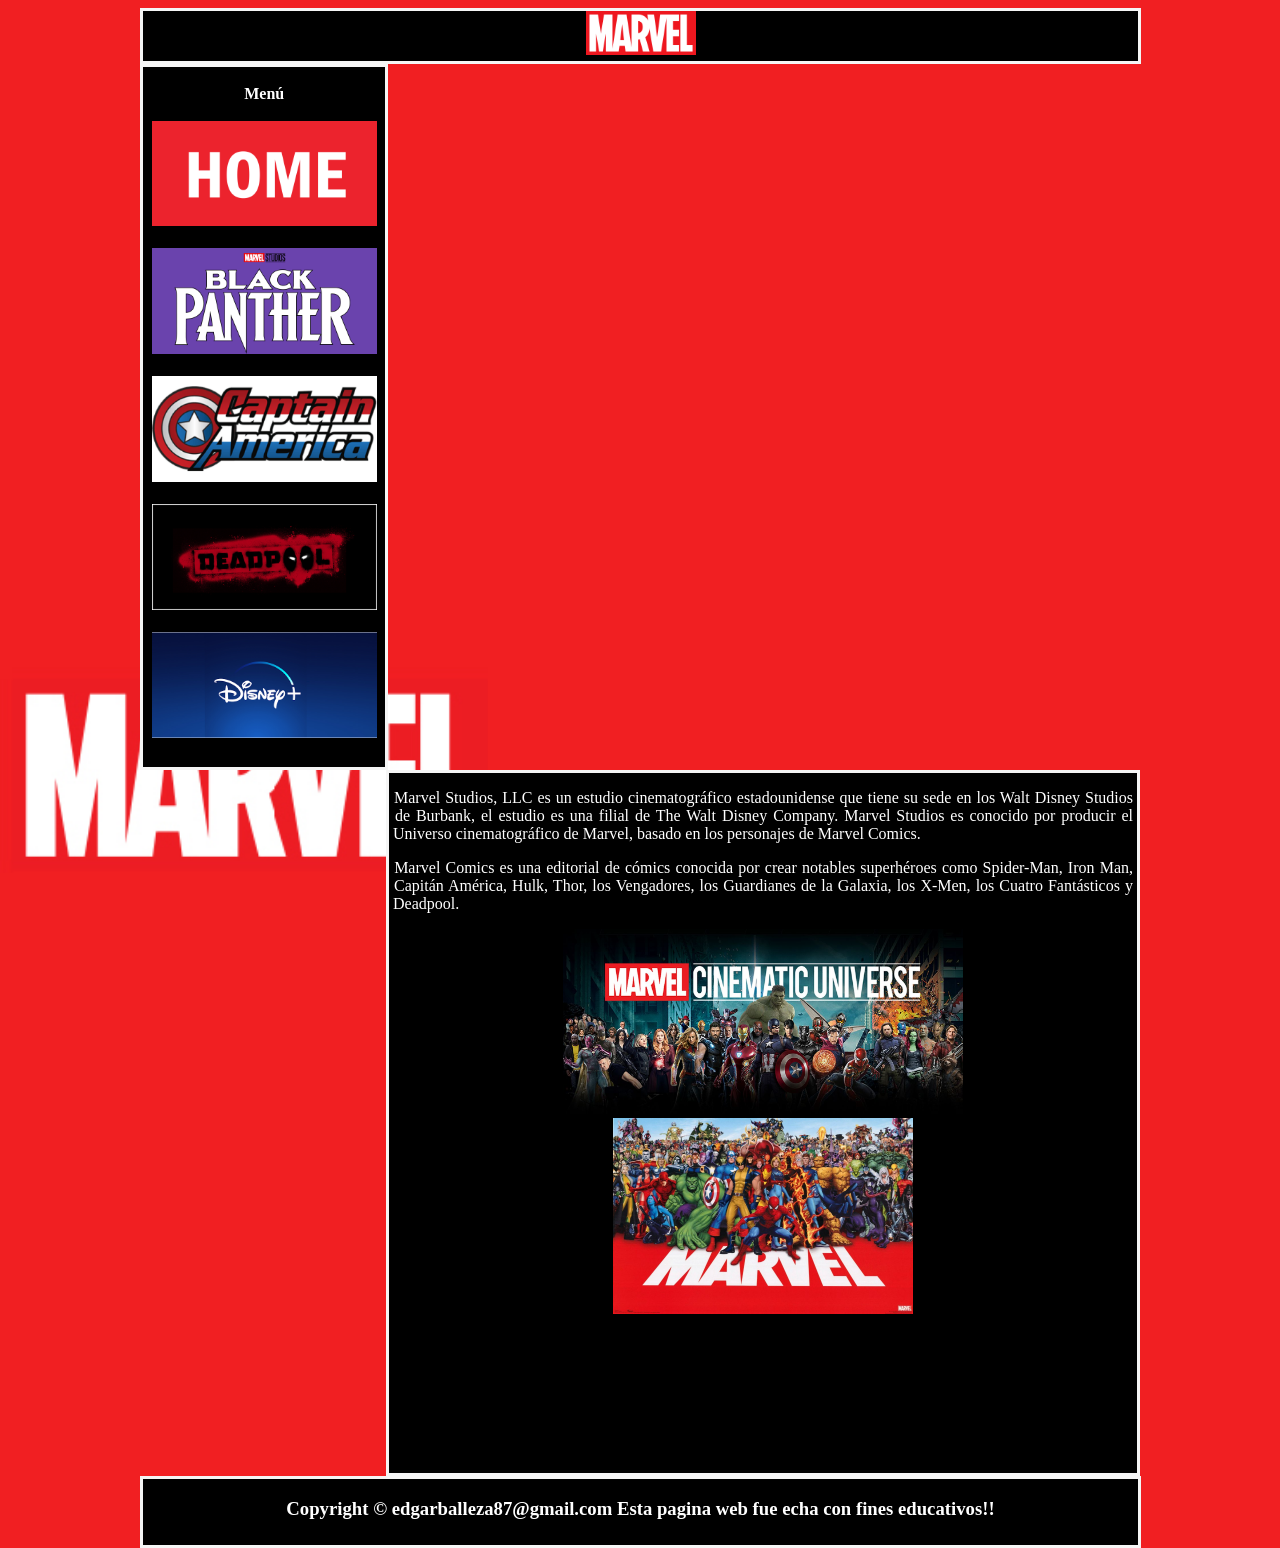
<file: index.html>
<!DOCTYPE html>
    <html lang="en">
        <head>
            <meta charset="UTF-8">
            <title>MARVEL</title>
            <style>
                .marcogeneral{
                    border: black 10px solid;
                }
                .marcocont{
                        border: whitesmoke 3px solid;
                    }
                .centrardiv{
                    margin-left: auto;
                    margin-right: auto;
                }  
                
                body{
                    background-image: url("FondoMarvel.jpg");
                    background-size:cover;
                    background-repeat: no-repeat;
                    
                    
                }

            </style>
        </head>

        <body>
            
            <div class="marcogeneral; centrardiv" id="container" style="width: 1000px; height: 1000px;"><!--width = ancho; height = altura-->
                <div id="header" class="marcocont" style="background-color: black; text-align: center; width: 995px; height: 50px; float:left;">
                    <img src="logomarvel.png" style="width:110px; ">
                </div>
                <div class="marcocont" id="menu" style="background-color: black; color: white; width:242.4px; height: 700px ; float: left; text-align: center;">
                <br><b>Menú</b><br><br>
                <a href="Marvel.html"> <img style="width: 225px;" src="btnHome.jpg"> </a><br><br>
                <a href="Blackpanther.html"> <img style="width: 225px;" src="BlackPanterBoton.jpg"></a><br><br>
                <a href="CapitanAmerica.html"> <img style="width: 225px;" src="capitanAmericaBoton.jpg"> </a><br><br>
                <a href="Deadpool.html"> <img style="width: 225px;" src="deadpoolboton.jpg"> </a><br><br>
                <a href="ListaTabla.html"> <img style="width: 225px;" src="BtnDisney.png"> </a>
                </div>
                <div class="marcocont" id="content" style="background-color: black; color: white; width: 748px; height: 700px; float: right; text-align: justify;">
                    <p>&nbsp;Marvel Studios, LLC​ es un estudio cinematográfico estadounidense que tiene su sede en los Walt Disney Studios&nbsp; 
                        &nbsp;de Burbank, el estudio es una filial de The Walt Disney Company. Marvel Studios es conocido por producir el&nbsp;
                        &nbsp;Universo cinematográfico de Marvel, basado en los personajes de Marvel Comics.</p>
                    <p>&nbsp;Marvel Comics es una editorial de cómics conocida por crear notables superhéroes como Spider-Man, Iron Man,&nbsp; 
                        &nbsp;Capitán América, Hulk, Thor, los Vengadores, los Guardianes de la Galaxia, los X-Men, los Cuatro Fantásticos y&nbsp; 
                        &nbsp;Deadpool.</p>
                    <div style="text-align: center;">
                        <img style="width: 400px; " src="MCU.png">
                    </div>
                    <div style="text-align:center;">
                        <img style="width: 300px; " src="personajes.jpg">
                    </div>
                </div>
                <div class="marcocont" id="footer" style="background-color: black; width: 995px; height: 66px; float: left;" > 
                    <h3 style="color: white; text-align: center;">Copyright © edgarballeza87@gmail.com Esta pagina web fue echa con fines educativos!!</h3>
                </div>
            </div>
        </body>

    </html>
</file>
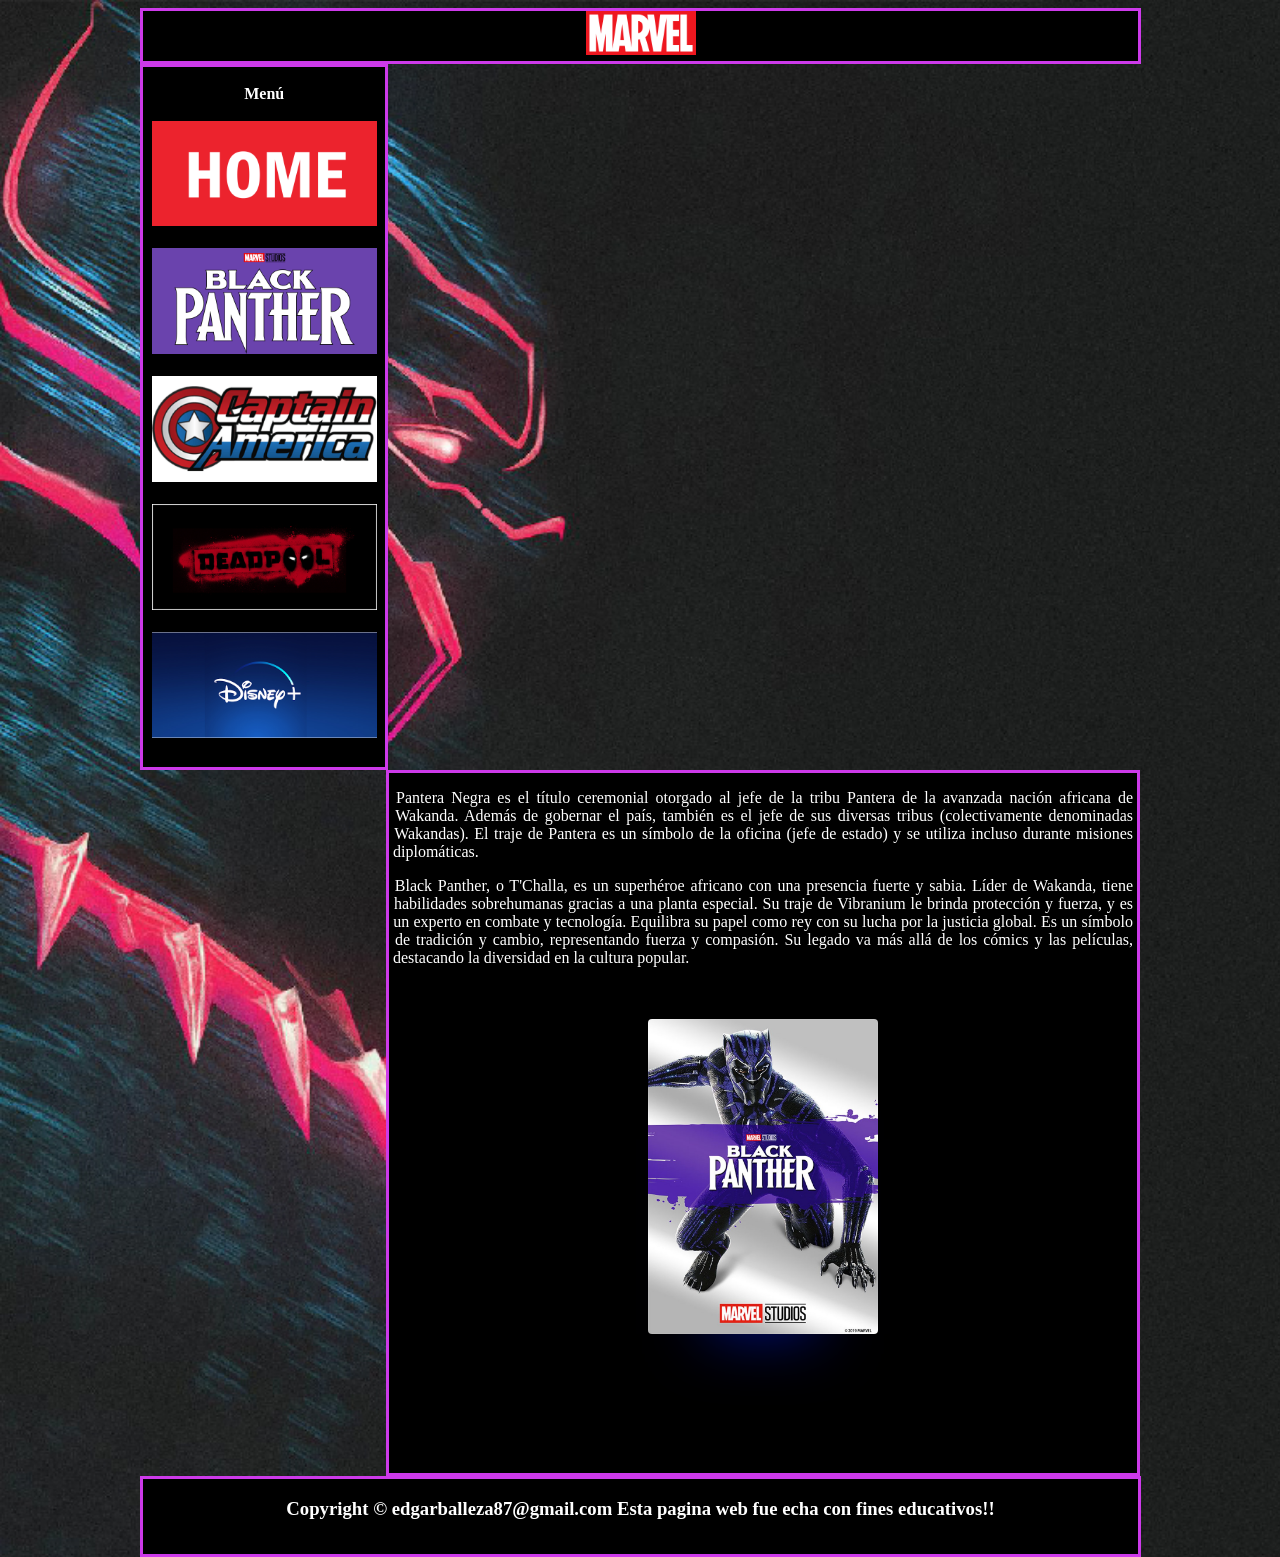
<file: Blackpanther.html>
<!DOCTYPE html>
<html lang="en">
<head>
    <meta charset="UTF-8">
    <title>BLACK PANTHER</title>
    <link href="styleblack.css" rel="stylesheet">
    <style>
        .centrardiv{
        margin-left: auto;
        margin-right: auto; 
        }
        body{
                    background-image: url("fondoBlackPanther.jpg");
                    background-size: cover;
                    background-repeat: no-repeat;
                } 
    </style>
</head> 
<body>
    <div id="container" class="marcogeneral; centrardiv" style="width: 1000px; height: 1000px;"><!--width = ancho; height = altura-->
        <div id="header" class="marcocont" style="background-color: black; text-align: center; width: 995px; height: 50px; float:left;">
            <img src="logomarvel.png" style="width:110px; ">
        </div>
        <div id="menu" class="marcocont" style="background-color: black; color: white; width:242.4px; height: 700px; float: left; text-align: center;">
        <br><b>Menú</b><br><br>
        <a href="Marvel.html"> <img style="width: 225px;" src="btnHome.jpg"> </a><br><br>
        <a href="Blackpanther.html"> <img style="width: 225px;" src="BlackPanterBoton.jpg"></a><br><br>
        <a href="CapitanAmerica.html"> <img style="width: 225px;" src="capitanAmericaBoton.jpg"> </a><br><br>
        <a href="Deadpool.html"> <img style="width: 225px;" src="deadpoolboton.jpg"> </a><br><br>
        <a href="ListaTabla.html"> <img style="width: 225px;" src="BtnDisney.png"> </a>
        </div>
        <div class="marcocont" id="content" style="background-color: black; color: white; width: 748px; height: 700px; float: right; text-align: justify;">
            <p>&nbsp;Pantera Negra es el título ceremonial otorgado al jefe de la tribu Pantera de la avanzada nación africana de&nbsp;
                &nbsp;Wakanda. Además de gobernar el país, también es el jefe de sus diversas tribus (colectivamente denominadas&nbsp;
                &nbsp;Wakandas). El traje de Pantera es un símbolo de la oficina (jefe de estado) y se utiliza incluso durante misiones&nbsp;
                &nbsp;diplomáticas.</p>
            <p>&nbsp;Black Panther, o T'Challa, es un superhéroe africano con una presencia fuerte y sabia. Líder de Wakanda, tiene&nbsp;
                &nbsp;habilidades sobrehumanas gracias a una planta especial. Su traje de Vibranium le brinda protección y fuerza, y es&nbsp;
                &nbsp;un experto en combate y tecnología. Equilibra su papel como rey con su lucha por la justicia global. Es un símbolo&nbsp;
                &nbsp;de tradición y cambio, representando fuerza y compasión. Su legado va más allá de los cómics y las películas,&nbsp;
                &nbsp;destacando la diversidad en la cultura popular.</p>
           
            <div>
                <br><br>
            <article class="centrar-article">
                <img src="blackpanterposter.jpg">
                <img src="black.png">
            </article>
           </div>  
        </div>

        <div class="marcocont" id="footer" style="background-color: black; width: 995px; height: 75px; float: left;" >
            <h3 style="color: white; text-align: center;">Copyright © edgarballeza87@gmail.com Esta pagina web fue echa con fines educativos!!</h3>
        </div>

    </div>
</body>
</html>
</file>
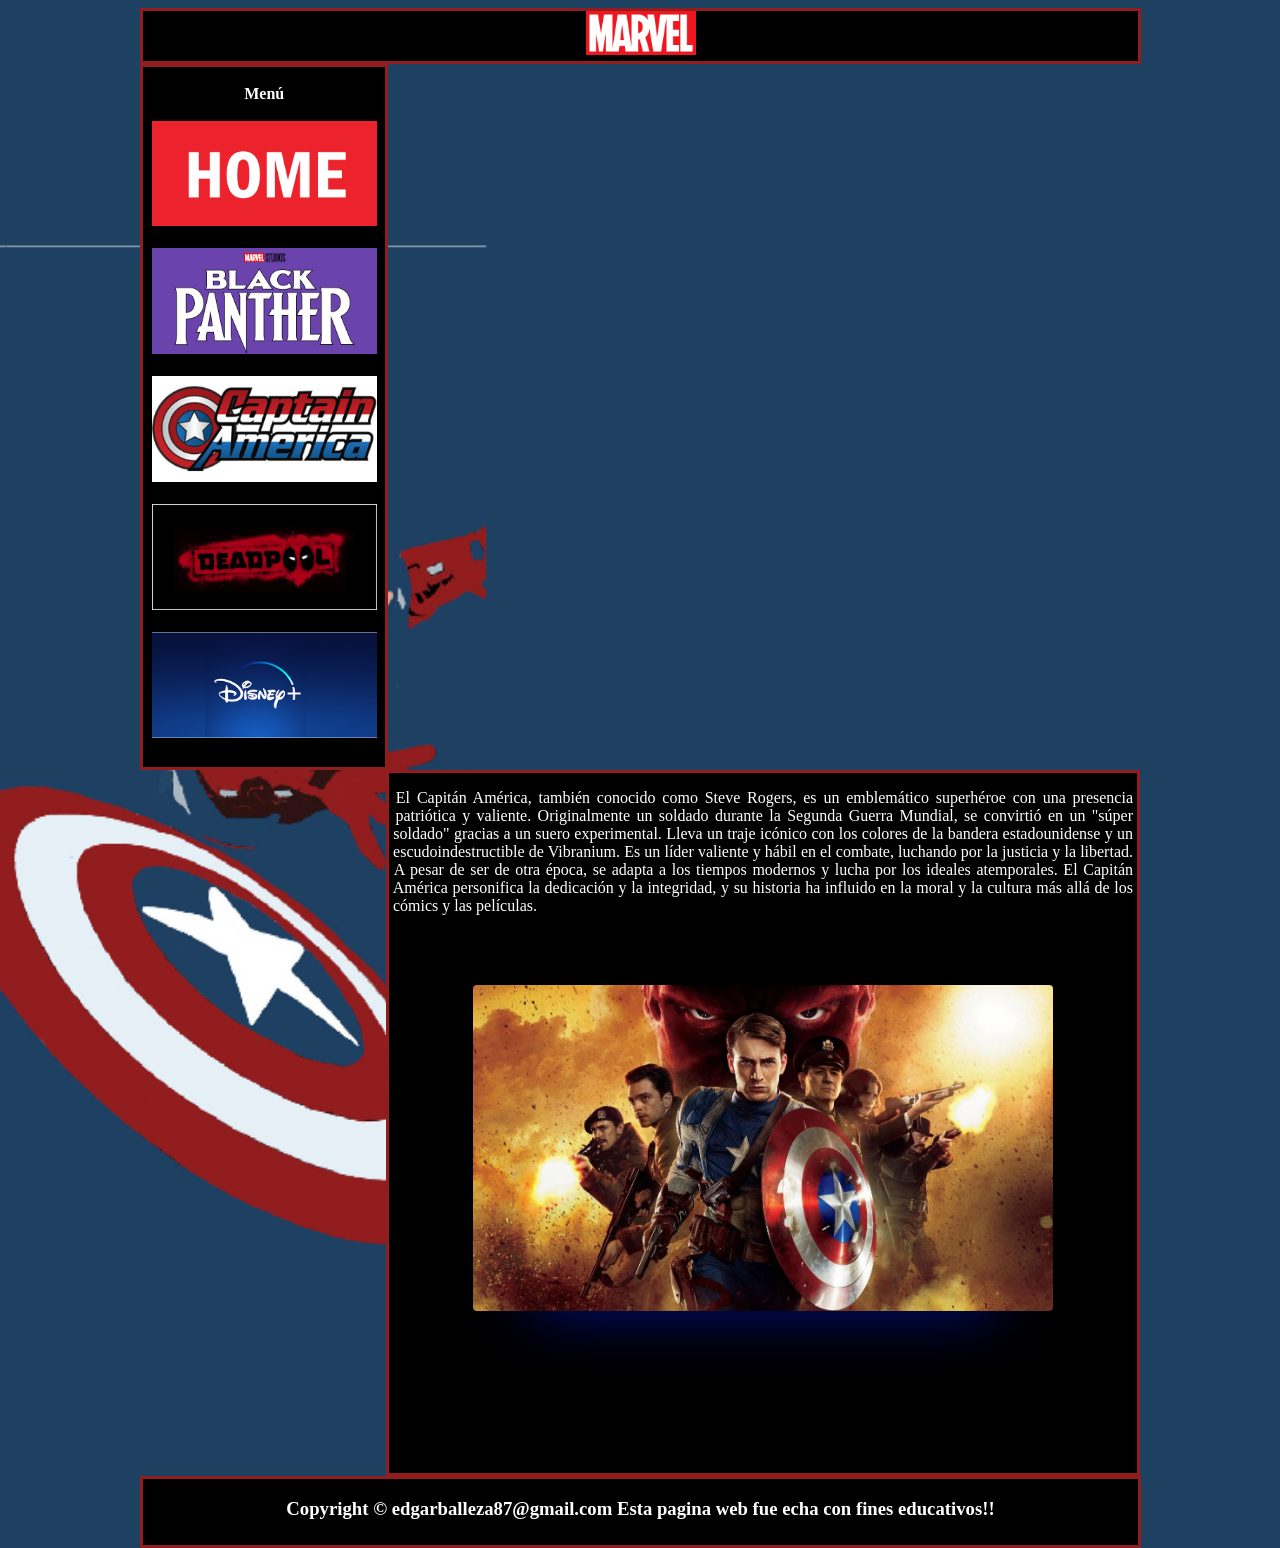
<file: CapitanAmerica.html>
<!DOCTYPE html>
<html lang="en">
<head>
    <meta charset="UTF-8">
    <title>CAPITAN AMERICA</title>
    <link href="stylecap.css" rel="stylesheet">
    <style>
        .centrardiv{
        margin-left: auto;
        margin-right: auto; 
        }
        body{
                    background-image: url("capfodno.jpg  ");
                    background-size: cover;
                    background-repeat: no-repeat;
                } 

    </style>
</head>
<body>
    <div id="container" class="marcogeneral; centrardiv" style="width: 1000px; height: 700px;"><!--width = ancho; height = altura-->
        <div id="header" class="marcocont" style="background-color: black; text-align: center; width: 995px; height: 50px; float:left;">
            <img src="logomarvel.png" style="width:110px; ">
        </div>
        <div id="menu" class="marcocont" style="background-color: black; color: white; width:242.4px; height: 700px; float: left; text-align: center;">
        <br><b>Menú</b><br><br>
        <a href="Marvel.html"> <img style="width: 225px;" src="btnHome.jpg"> </a><br><br>
        <a href="Blackpanther.html"> <img style="width: 225px;" src="BlackPanterBoton.jpg"></a><br><br>
        <a href="CapitanAmerica.html"> <img style="width: 225px;" src="capitanAmericaBoton.jpg"> </a><br><br>
        <a href="Deadpool.html"> <img style="width: 225px;" src="deadpoolboton.jpg"> </a><br><br>
        <a href="ListaTabla.html"> <img style="width: 225px;" src="BtnDisney.png"> </a>
        </div>
        <div class="marcocont" id="content" style="background-color: black; color: white; width: 748px; height: 700px; float: right; text-align: justify;">
            <p>&nbsp;El Capitán América, también conocido como Steve Rogers, es un emblemático superhéroe con una presencia&nbsp;
                &nbsp;patriótica y valiente. Originalmente un soldado durante la Segunda Guerra Mundial, se convirtió en un "súper&nbsp;
                &nbsp;soldado" gracias a un suero experimental. Lleva un traje icónico con los colores de la bandera estadounidense y un&nbsp; 
                &nbsp;escudoindestructible de Vibranium. Es un líder valiente y hábil en el combate, luchando por la justicia y la libertad.&nbsp;
                &nbsp;A pesar de ser de otra época, se adapta a los tiempos modernos y lucha por los ideales atemporales. El Capitán&nbsp;
                &nbsp;América personifica la dedicación y la integridad, y su historia ha influido en la moral y la cultura más allá de los&nbsp;
                &nbsp;cómics y las películas.</p>
            
            <div>
                <br><br><br>
                <article class="centrar-article">
                 <img src="cap.jpg">
                 <img src="cap.png">
                </article>
            </div>
        </div>
        <div class="marcocont" id="footer" style="background-color: black; width: 995px; height: 66px; float: left;" >
            <h3 style="color: white; text-align: center;">Copyright © edgarballeza87@gmail.com Esta pagina web fue echa con fines educativos!!</h3>
        </div>
    </div>
</body>
</html>
</file>
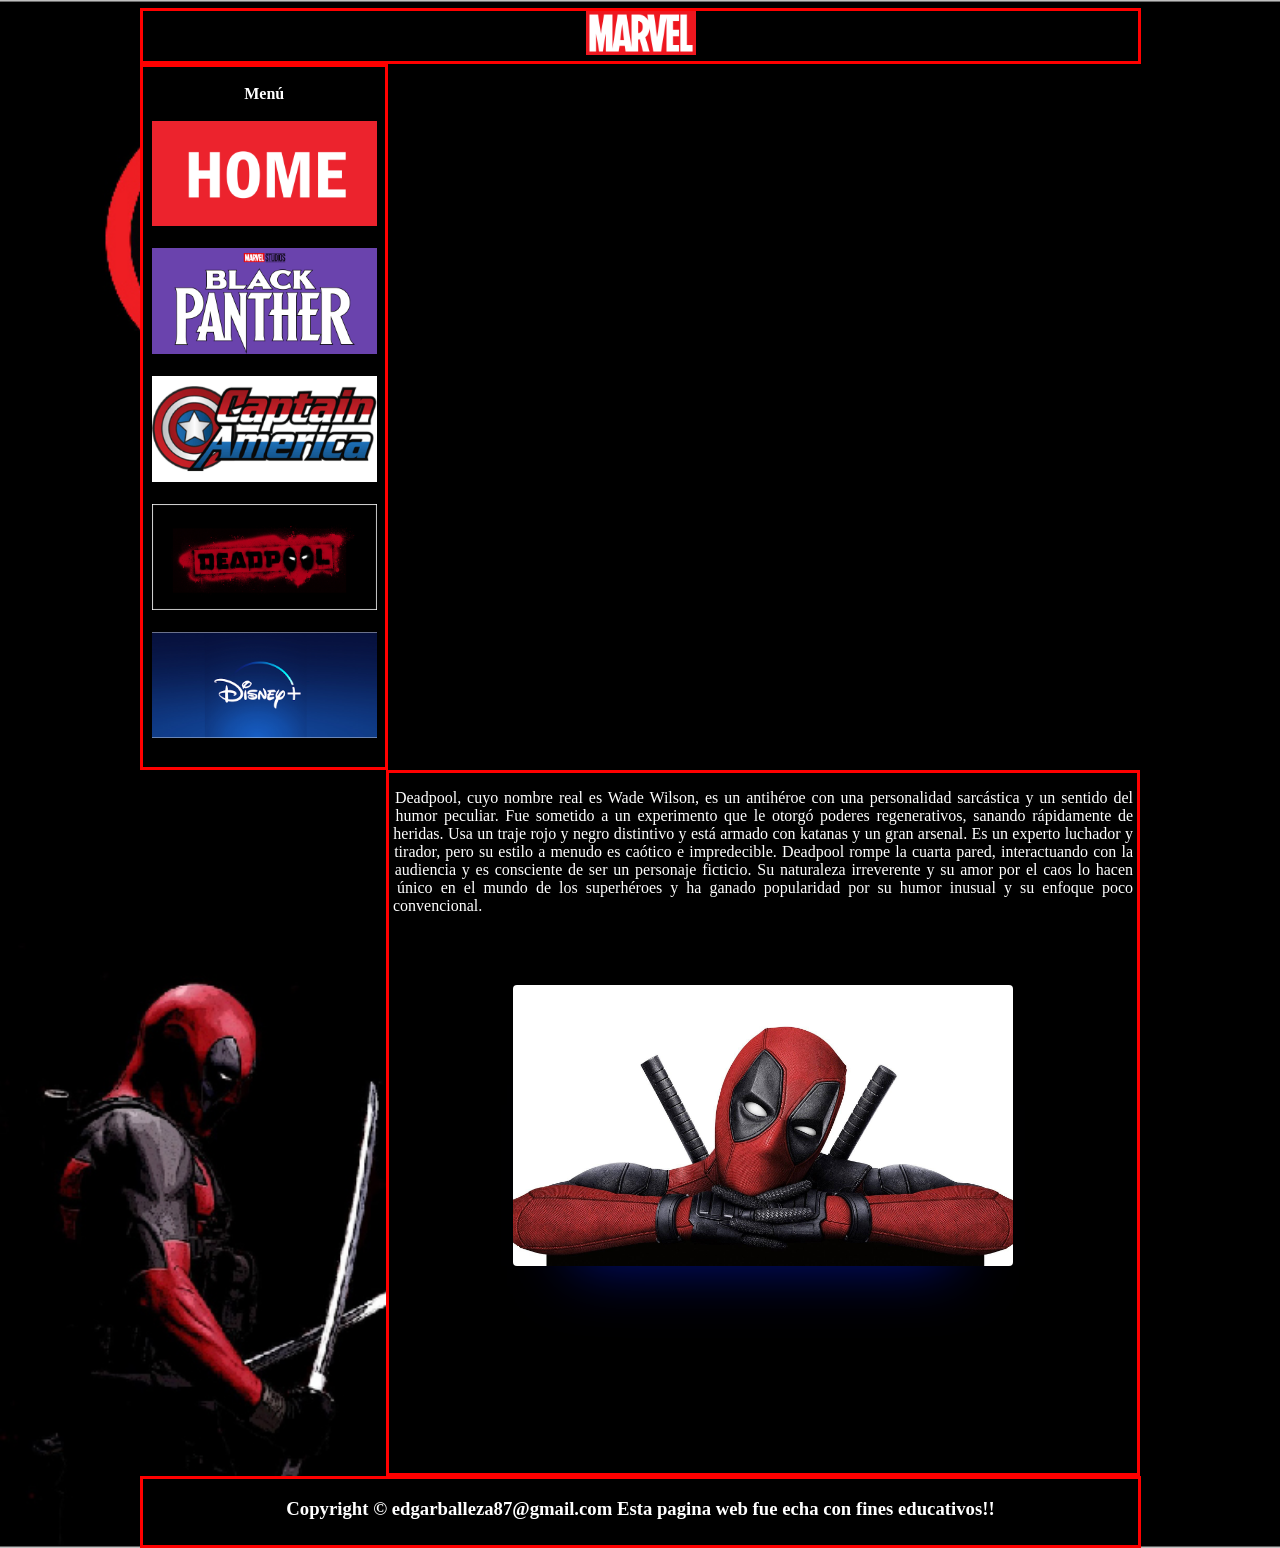
<file: Deadpool.html>
<!DOCTYPE html>
<html lang="en">
<head>
    <meta charset="UTF-8">
    <title>DEADPOOL</title>
    <link href="styleded.css" rel="stylesheet">
    <style>
        .centrardiv{
        margin-left: auto;
        margin-right: auto; 
        }
        body{
                    background-image: url("deadpoolfondo.jpg");
                    background-size: cover;
                    background-repeat: no-repeat;
                }
    </style>
</head>
<body>
    <div id="container" class="marcogeneral; centrardiv" style="width: 1000px; height: 1000px;"><!--width = ancho; height = altura-->
        <div id="header" class="marcocont" style="background-color: black; text-align: center; width: 995px; height: 50px; float:left;">
            <img src="logomarvel.png" style="width:110px; ">
        </div>
        <div id="menu" class="marcocont" style="background-color: black; color: white; width:242.4px; height: 700px; float: left; text-align: center;">
        <br><b>Menú</b><br><br>
        <a href="Marvel.html"> <img style="width: 225px;" src="btnHome.jpg"> </a><br><br>
        <a href="Blackpanther.html"> <img style="width: 225px;" src="BlackPanterBoton.jpg"></a><br><br>
        <a href="CapitanAmerica.html"> <img style="width: 225px;" src="capitanAmericaBoton.jpg"> </a><br><br>
        <a href="Deadpool.html"> <img style="width: 225px;" src="deadpoolboton.jpg"> </a><br><br>
        <a href="ListaTabla.html"> <img style="width: 225px;" src="BtnDisney.png"> </a>
        </div>
        <div class="marcocont" id="content" style="background-color: black; color: white; width: 748px; height: 700px; float: right; text-align: justify;">
            <p>&nbsp;Deadpool, cuyo nombre real es Wade Wilson, es un antihéroe con una personalidad sarcástica y un sentido del&nbsp;
                &nbsp;humor peculiar. Fue sometido a un experimento que le otorgó poderes regenerativos, sanando rápidamente de&nbsp;
                &nbsp;heridas. Usa un traje rojo y negro distintivo y está armado con katanas y un gran arsenal. Es un experto luchador y&nbsp;
                &nbsp;tirador, pero su estilo a menudo es caótico e impredecible. Deadpool rompe la cuarta pared, interactuando con la&nbsp;
                &nbsp;audiencia y es consciente de ser un personaje ficticio. Su naturaleza irreverente y su amor por el caos lo hacen&nbsp;
                &nbsp;único en el mundo de los superhéroes y ha ganado popularidad por su humor inusual y su enfoque poco&nbsp;
                &nbsp;convencional.</p>
            <p></p> 
            <div>
                <br><br><br>
                <article class="centrar-article">
                    <img src="dedpool.jpg">
                    <img src="dedp.png">
                </article>
            </div>
        </div>
        <div class="marcocont" id="footer" style="background-color: black; width: 995px; height: 66px; float: left;" >
            <h3 style="color: white; text-align: center;">Copyright © edgarballeza87@gmail.com Esta pagina web fue echa con fines educativos!!</h3>
        </div>
    </div>
</body>
</html>
</file>
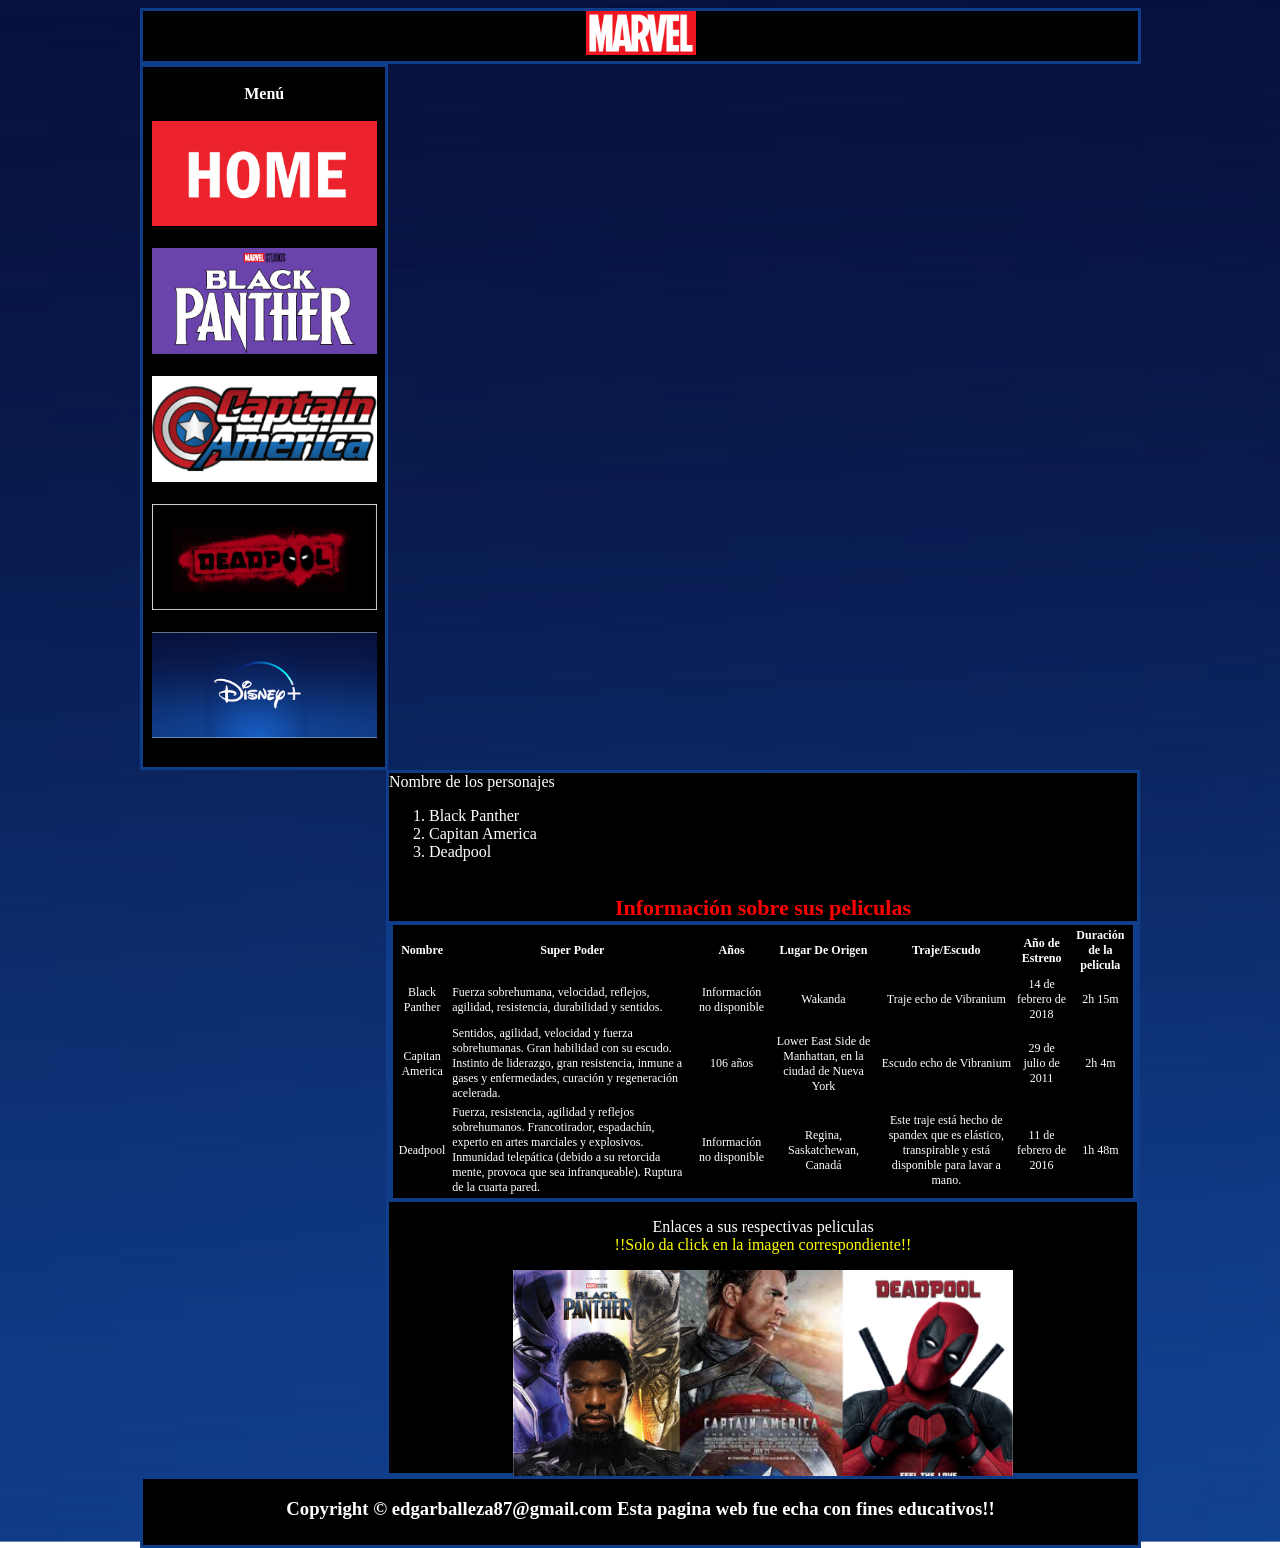
<file: ListaTabla.html>
<!DOCTYPE html>
    <html lang="en">
        <head>
            <meta charset="UTF-8">
            <title>PELICULAS</title>
            <link href="styleLista.css  " rel="stylesheet">
            <style>
                .centrardiv{
                margin-left: auto;
                margin-right: auto; 
                }
                body{
                            background-image: url("fondodisney.jpg");
                            background-size: cover;
                            background-repeat: no-repeat;
                        }
            </style>
        </head>
        <body>
            <map name="navegadores">
                <area shape="rect" coords="0,0,166,250"
                href="https://www.disneyplus.com/es-419/video/0784106c-c677-40f2-b2ca-b856c637c0ee" target="_blank" >
                <area shape="rect" coords="167,0,332,250"
                href="https://www.disneyplus.com/es-419/video/90aa1132-49e9-46a1-801c-4671ee788e75" target="_blank">
                <area shape="rect" coords="333,0,500,250"
                href="https://www.disneyplus.com/es-419/video/40fb9f4f-622b-4176-ae36-7c37951f9a32" target="_blank">

            </map>
            <div id="container" class="marcogeneral; centrardiv" style="width: 1000px; height: 700px;"><!--width = ancho; height = altura-->
                <div id="header" class="marcocont" style="background-color: black; text-align: center; width: 995px; height: 50px; float:left;">
                    <img src="logomarvel.png" style="width:110px; ">
                </div>
                <div id="menu" class="marcocont" style="background-color: black; color: white; width:242.4px; height: 700px; float: left; text-align: center;">
                <br><b>Menú</b><br><br>
                <a href="Marvel.html"> <img style="width: 225px;" src="btnHome.jpg"> </a><br><br>
                <a href="Blackpanther.html"> <img style="width: 225px;" src="BlackPanterBoton.jpg"></a><br><br>
                <a href="CapitanAmerica.html"> <img style="width: 225px;" src="capitanAmericaBoton.jpg"> </a><br><br>
                <a href="Deadpool.html"> <img style="width: 225px;" src="deadpoolboton.jpg"> </a><br><br>
                <a href="ListaTabla.html"> <img style="width: 225px;" src="BtnDisney.png"> </a>
                </div>
                <div class="marcocont" id="content" style="background-color: black; color: white; width: 748px; height: 700px; float: right; text-align: justify;">
                    Nombre de los personajes
                <ol>
                    <li>Black Panther</li>
                    <li>Capitan America</li>
                    <li>Deadpool</li>
                </ol>
                    <table class="centrardiv" style="border: 4px solid rgb(16, 61, 138); font-size: 12px; background-color: black;">
                        <caption style="color:red; font-size: 22px; text-align: center;"  >
                            <b>Información sobre sus peliculas</b>
                        </caption>
                        <th style="text-align: center;">Nombre</th>
                        <th style="text-align: center;">Super Poder</th>
                        <th style="text-align: center;">Años</th>
                        <th style="text-align: center;">Lugar De Origen</th>
                        <th style="text-align: center;">Traje/Escudo</th>
                        <th style="text-align: center;">Año de Estreno</th>
                        <th style="text-align: center;">Duración de la pelicula</th>
                        <tr>
                            <td style="text-align: center;">Black Panther</td>
                            <td style="text-align: left;">Fuerza sobrehumana, velocidad,
                                reflejos, agilidad, resistencia, 
                                durabilidad y sentidos.</td>
                            <td style="text-align: center;">Información no disponible</td>
                            <td style="text-align: center;">Wakanda</td>
                            <td style="text-align: center;">Traje echo de Vibranium</td>
                            <td style="text-align: center;">14 de febrero de 2018</td>
                            <td style="text-align: center;">2h 15m</td>
                        </tr>
                        <tr>
                            <td style="text-align: center;">Capitan America</td>
                            <td style="text-align: left;">Sentidos, agilidad, velocidad y fuerza sobrehumanas. 
                                Gran habilidad con su escudo. Instinto de liderazgo, 
                                gran resistencia, inmune a gases y enfermedades, curación 
                                y regeneración acelerada.</td>
                            <td style="text-align: center;">106 años</td>
                            <td style="text-align: center;">Lower East Side de Manhattan, en la ciudad de Nueva York</td>
                            <td style="text-align: center;">Escudo echo de Vibranium</td>
                            <td style="text-align: center;">29 de julio de 2011</td>
                            <td style="text-align: center;">2h 4m</td>
                        </tr>
                        <tr>
                            <td style="text-align: center;">Deadpool</td>
                            <td style="text-align: left;">Fuerza, resistencia, agilidad y reflejos sobrehumanos. 
                                Francotirador, espadachín, experto en artes marciales y explosivos. 
                                Inmunidad telepática (debido a su retorcida mente, provoca que sea infranqueable). 
                                Ruptura de la cuarta pared.</td>
                            <td style="text-align: center;">Información no disponible</td>
                            <td style="text-align: center;">Regina, Saskatchewan, Canadá</td>
                            <td style="text-align: center;">Este traje está hecho de spandex que es elástico, transpirable y está disponible para lavar a mano. </td>
                            <td style="text-align: center;">11 de febrero de 2016</td>
                            <td style="text-align: center;">1h 48m</td>
                        </tr>
                    </table>

                    
                    <p style="text-align: center;">
                        Enlaces a sus respectivas peliculas <br>
                        <span style="color: yellow;">!!Solo da click en la imagen correspondiente!!</span>
                    </p>
                    <div style="text-align: center;">
                        <img src="Enlaces.jpg" width="500" height="250" BORDER="0" usemap="#navegadores"> 
                    </div>
                </div>
                <div class="marcocont" id="footer" style="background-color: black; width: 995px; height: 66px; float: left;" >
                    <h3 style="color: white; text-align: center;">Copyright © edgarballeza87@gmail.com Esta pagina web fue echa con fines educativos!!</h3>
                </div>
            </div>
        </body>
    </html>
</file>
<file: styleblack.css>
.marcogeneral{
    border: black 10px solid;
}
.marcocont{
        border: rgb(205, 58, 234) 3px solid;
    }

.centrar-article{
    margin-left: auto;
    margin-right: auto;
    text-align: center;
}

.centrardiv{
    margin-left: auto;
    margin-right: auto;
}

article{
    position: relative;
    width: 230px;
    transition: all .3s ease;
}

article img:first-child{
    box-shadow: 0 60px 60px -60px rgba(0, 30, 255, 0.5);
    border-radius: 4px;
    object-fit: cover;
    width: 100%;
        
}

article :last-child{
    position:absolute;
    width: 250px;
    bottom: 0;
    left: 0;
    right: 0;
    margin: auto;
    transform: translateY(25%);
    transition: .3 ease;
    opacity: 0;
}

article:hover{
    transform: perspective(250px)
    rotatex(10deg)
    translateY(-5%)
    translateZ(0);
}

article::before{
    content: '';
    position:absolute;
    bottom: 0;
    height: 100%;
    width: 100%;
    background-image: linear-gradient(
        to bottom,
        transparent 10%,
        rgba(0,0,0,0.5) 50%,
        rgba(0,0,0) 95%
    );
    opacity: 0;
    transition: all .3s ease;
}

article:hover::before{
    opacity: 1;
}

article:hover img:last-child{
    opacity: 1;
    transform: translateY(10%);
}
</file>
<file: stylecap.css>
.marcogeneral{
    border: black 10px solid;
}
.marcocont{
        border: rgb(146, 29, 30) 3px solid;
    }

.centrar-article{
    margin-left: auto;
    margin-right: auto;
    text-align: center;
}


article{
    position: relative;
    width: 580px;
    transition: all .3s ease;
}

article img:first-child{
    box-shadow: 0 60px 60px -60px rgba(0, 30, 255, 0.5);
    border-radius: 4px;
    object-fit: cover;
    width: 100%;
}

article :last-child{
    position:absolute;
    width:350px;
    bottom: 0;
    left: 0;
    right: 0;
    margin: auto;
    transform: translateY(25%);
    transition: .3 ease;
    opacity: 0;
}

article:hover{
    transform: 
    perspective(250px)
    rotatex(10deg)
    translateY(-5%)
    translateZ(0);
}

article::before{
    content: '';
    position:absolute;
    bottom: 0;
    height: 100%;
    width: 100%;
    background-image: linear-gradient(
        to bottom,
        transparent 10%,
        rgba(0,0,0,0.5) 50%,
        rgba(0,0,0) 95%
    );
    opacity: 0;
    transition: all .3s ease;
}

article:hover::before{
    opacity: 1;
}

article:hover img:last-child{
    opacity: 1;
    transform: translateY(10%);
}
</file>
<file: styleded.css>
.marcogeneral{
    border: black 10px solid;
}
.marcocont{
        border: red 3px solid;
    }

.centrar-article{
    margin-left: auto;
    margin-right: auto;
    text-align: center;
}    

article{
    position: relative;
    width: 500px;
    transition: all .3s ease;

}

article img:first-child{
    box-shadow: 0 60px 60px -60px rgba(0, 30, 255, 0.5);
    border-radius: 4px;
    object-fit: cover;
    width: 100%;
}

article :last-child{
    position:absolute;
    width: 500px;
    bottom: 0;
    left: 0;
    right: 0;
    margin: auto;
    transform: translateY(25%);
    transition: .3 ease;
    opacity: 0;
}

article:hover{
    transform: perspective(250px)
    rotatex(10deg)
    translateY(-5%)
    translateZ(0);
}

article::before{
    content: '';
    position:absolute;
    bottom: 0;
    height: 100%;
    width: 100%;
    background-image: linear-gradient(
        to bottom,
        transparent 10%,
        rgba(0,0,0,0.5) 50%,
        rgba(0,0,0) 95%
    );
    opacity: 0;
    transition: all .3s ease;
}

article:hover::before{
    opacity: 1;
}

article:hover img:last-child{
    opacity: 1;
    transform: translateY(10%);
}
</file>
<file: styleLista.css>
.marcogeneral{
    border: black 10px solid;
}
.marcocont{
        border: rgb(16, 61, 138) 3px solid;
    }
</file>
